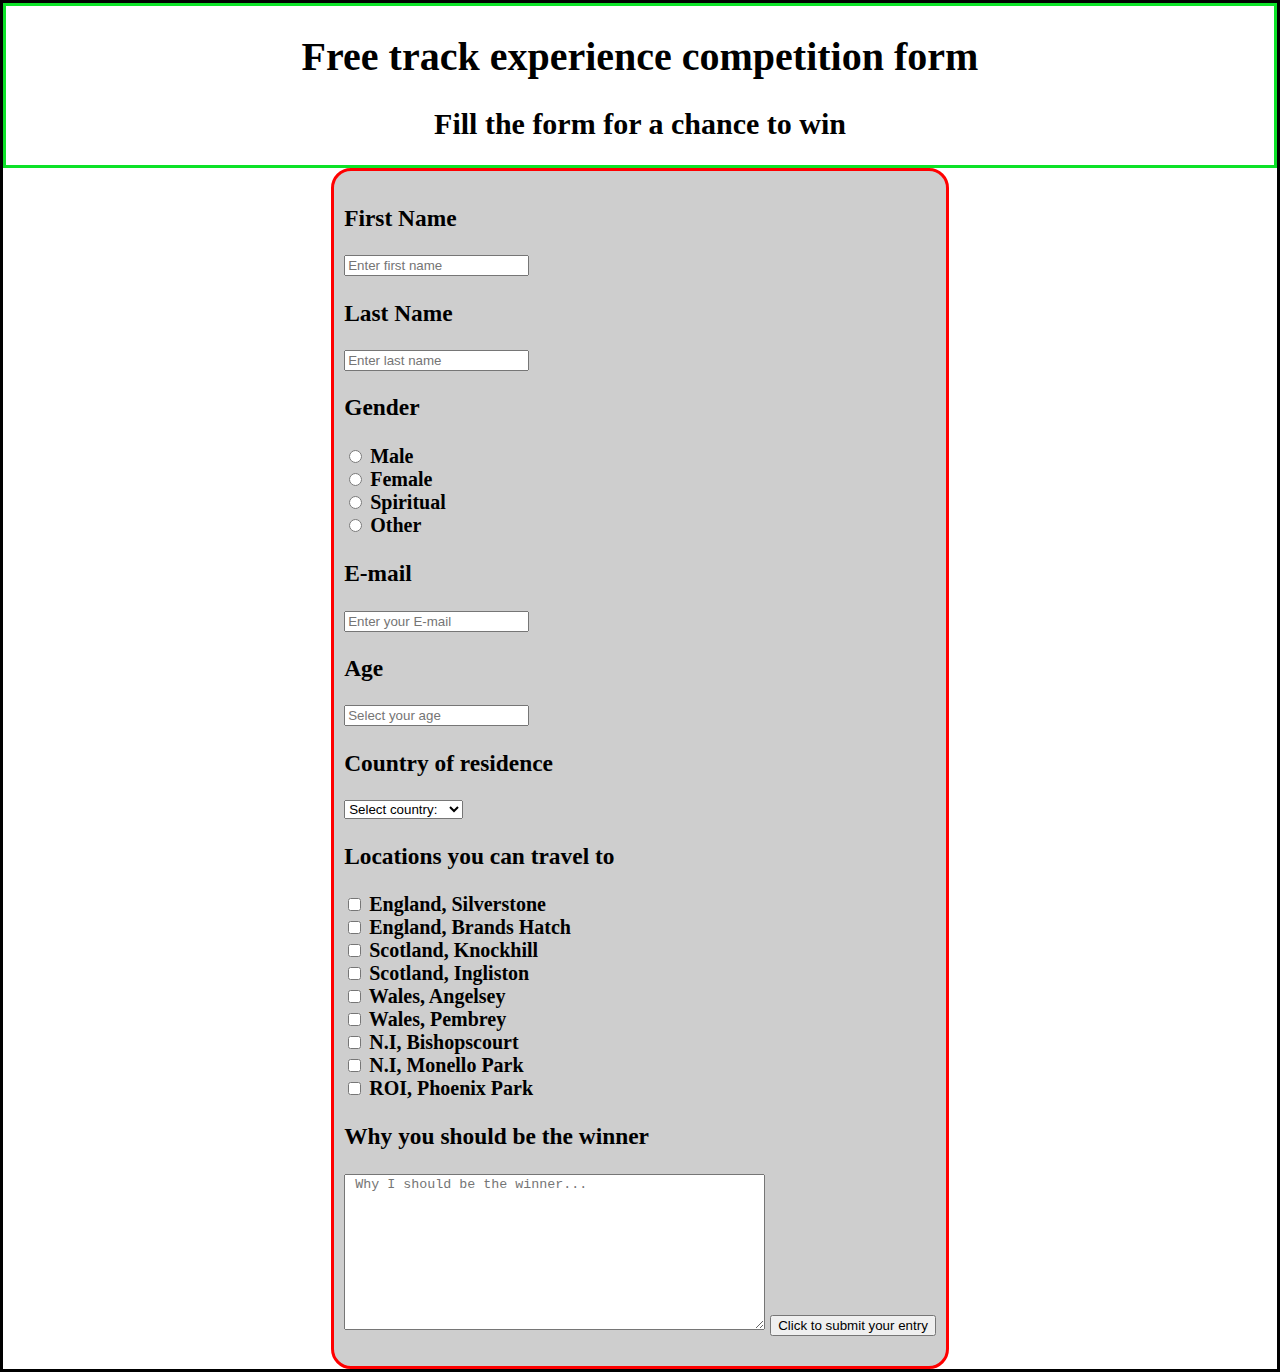
<file: index.html>
<html>
	<head>
		<title>2nd Car Compeiion Form</title>
		<link rel="stylesheet" href="thirdform.css" />
	</head>

	<body>
		<div class="container">
			<div class="header">
				<h1>Free track experience competition form</h1>
				<h2>Fill the form for a chance to win</h2>
			</div>
			<div class="flex">
				<div class="centre-column">
					<!-- Everything in the centre-->
					<form action="index.html" onsubmit="runForm(event)">
						<h3 class="h2">First Name</h3>
						<input
							id="first-name"
							type="text"
							class="input-boxes"
							placeholder="Enter first name"
						/>

						<h3 class="h2">Last Name</h3>
						<input
							type="text"
							class="input-boxes"
							placeholder="Enter last name"
						/>

						<h3 class="h2">Gender</h3>
						<div>
							<input type="radio" name="gender" id="male" />
							<label for="male">Male</label>
						</div>
						<div>
							<input type="radio" name="gender" id="female" />
							<label for="female">Female </label>
						</div>
						<div>
							<input type="radio" name="gender" id="spiritual" />
							<label for="spiritual">Spiritual</label>
						</div>

						<div>
							<input type="radio" name="gender" id="other" />
							<label for="other">Other</label>
						</div>

						<h3 class="h2">E-mail</h3>
						<input
							type="text"
							class="input-boxes"
							placeholder="Enter your E-mail"
						/>

						<h3 class="h2">Age</h3>
						<input
							type="number"
							class="input-boxes"
							placeholder="Select your age"
						/>

						<h3 class="h2">Country of residence</h3>
						<div class="country">
							<!--can add style= "width:200px" in the CSS-->
							<select class="input-boxes">
								<option value="">Select country:</option>
								<option value="1">England</option>
								<option value="2">Wales</option>
								<option value="3">Scotland</option>
								<option value="4">Northern Ireland</option>
							</select>
						</div>

						<h3 class="h2">Locations you can travel to</h3>

						<div>
							<input
								type="checkbox"
								id="silverstone"
								name="England, Silverstone"
							/>
							<label for="silverstone"
								>England, Silverstone</label
							>
						</div>
						<div>
							<input
								type="checkbox"
								id="brands-hatch"
								name="England, Brands Hatch"
							/>
							<label for="brands-hatch"
								>England, Brands Hatch</label
							>
						</div>
						<div>
							<input
								type="checkbox"
								id="knockhill"
								name="Scotland, Knockhill"
							/>
							<label for="knockhill">Scotland, Knockhill</label>
						</div>
						<div>
							<input
								type="checkbox"
								id="ingliston"
								name="Scotland, Ingliston"
							/>
							<label for="ingliston">Scotland, Ingliston</label>
						</div>
						<div>
							<input
								type="checkbox"
								id="angelsey"
								name="Wales, Angelsey"
							/>
							<label for="angelsey">Wales, Angelsey</label>
						</div>
						<div>
							<input
								type="checkbox"
								id="pembrey"
								name="Wales, Pembrey"
							/>
							<label for="pembrey">Wales, Pembrey</label>
						</div>
						<div>
							<input
								type="checkbox"
								id="bishopscourt"
								name="N.I, Bishopscourt"
							/>
							<label for="bishopscourt">N.I, Bishopscourt</label>
						</div>
						<div>
							<input
								type="checkbox"
								name="N.I, Monello Park"
								id="monello-park"
							/>
							<label for="monello-park">N.I, Monello Park</label>
						</div>
						<div>
							<input
								type="checkbox"
								name="ROI, Phoenix Park"
								id="phoenix-park"
							/>
							<label for="phoenix-park">ROI, Phoenix Park</label>
						</div>

						<h3 class="h2">Why you should be the winner</h3>
						<label>
							<textarea
								name="why-win"
								class="input-boxes"
								placeholder=" Why I should be the winner... "
								cols="50"
								rows="10"
							></textarea>
						</label>

						<button type="submit" class="input-boxes">
							Click to submit your entry
						</button>
					</form>
				</div>
			</div>
		</div>
		<script>
			function runForm(event) {
				event.preventDefault();
				console.log("hello. Go and submit the form");
			}
		</script>
	</body>
</html>
</file>
<file: thirdform.css>
body {
	margin: 0;
	background: url(https://www.autocar.co.uk/sites/autocar.co.uk/files/images/car-reviews/first-drives/legacy/jump-wrc-testing-0050.jpg);
	background-position: top center;
	background-attachment: fixed;
	background-repeat: no-repeat;
	background-size: cover;
}

.container {
	font-weight: bold;
	font-size: 20px;
	border: 3px solid black;
}

.header {
	border: 3px solid rgb(12, 226, 40);
	text-align: center;
}

.flex {
	display: flex;
	justify-content: center;
}

.centre-column {
	border: 3px solid red;
	background-color: rgba(187, 187, 187, 0.726);
	border-radius: 20px;
	max-width: 600px;
	padding: 10px;
}
</file>
